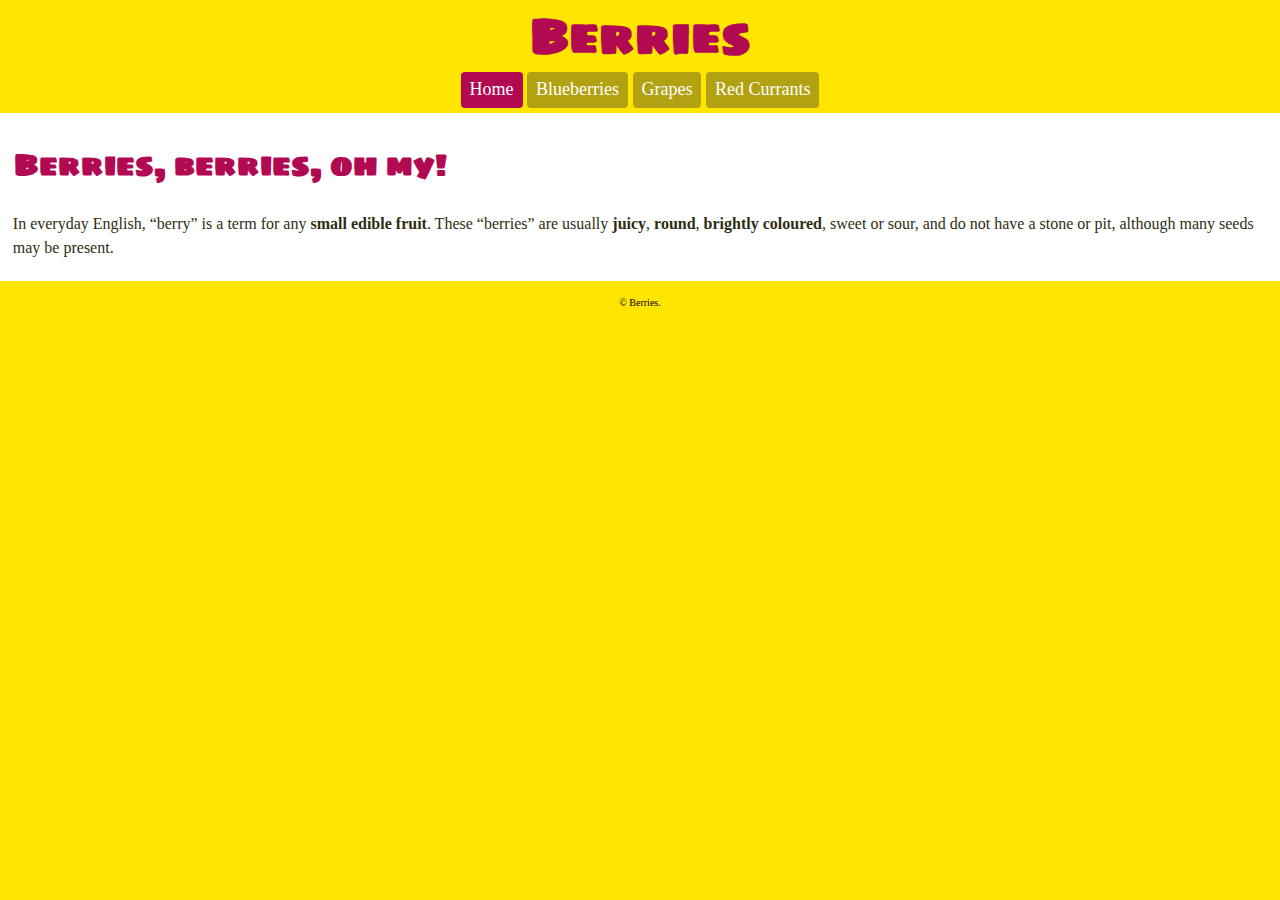
<file: index.html>
<!DOCTYPE html>
<html lang="en-ca">

<head>
  <meta charset="utf-8">
  <title>Home</title>
  <meta name="viewport" content="width=device-width,initial-scale=1">
  <link href="css/main.css" rel="stylesheet">
  <link href="https://fonts.googleapis.com/css?family=Sigmar+One" rel="stylesheet">
</head>
<body>
  <header>
    <h1>Berries</h1>
    <nav>
      <ul class="nav">
        <li><a class="current" href="index.html">Home</a></li>
        <li><a href="blueberries.html">Blueberries</a></li>
        <li><a href="grapes.html">Grapes</a></li>
        <li><a href="red-currants.html">Red Currants</a></li>
      </ul>
    </nav>
  </header>
  <main>
    <h2>Berries, berries, oh my!</h2>
    <article>
      <p>In everyday English, “berry” is a term for any <b>small edible fruit</b>. These “berries” are usually <b>juicy</b>, <b>round</b>, <b>brightly coloured</b>, sweet or sour, and do not have a stone or pit, although many seeds may be present.</p>
    </article>
  </main>
  <footer>
    <small>© Berries.</small>
  </footer>

</body>

</html>
</file>
<file: css/main.css>
html {
  font: normal 100%/1.5 Georgia, serif;
  line-height: 1.5;
  box-sizing: border-box;
  background-color: #ffe500;
}

*, *::before, *::after {
  box-sizing: inherit;
}

body {
  margin: 0;
  background-color: #fff;
}

header {
  padding-bottom: .3em;
  background-color: #ffe500;
}

h1 {
  margin: 0;
  text-align: center;
  font-family: "Sigmar One";
  color: #b20953;
  font-size: 3rem;
}

.nav {
  margin: 0;
  list-style-type: none;
  text-align: center;
  padding: 0;
  font-size: 1.125rem;
  display: block;
}

.nav li {
  display: inline-block;
}

.nav a {
  color: #fff;
  display: inline-block;
  padding: .2em .5em .3em;
  background-color: #b2a212;
  border-radius: 4px;
  text-decoration: none;
}

.nav a:hover {
  background-color: #cc1465;
}

.nav .current {
  background-color: #b20953;
}

h2 {
  font-family: "Sigmar One";
  font-size: 1.875rem;
  color: #b20953;
  padding-left: .3em;
}

img {
  display: block;
  width: 100%;
  padding: 0 .75em;
}

footer {
  background-color: #ffe500;
  padding: 1em;
  text-align: center;
  font-size: .75rem;
}

article {
  color: #2f2d13;
  margin-top: 1.5rem;
}

main {
  display: inline-block;
  margin: .3em;
}

p {
  padding-left: .5em;
}
</file>
